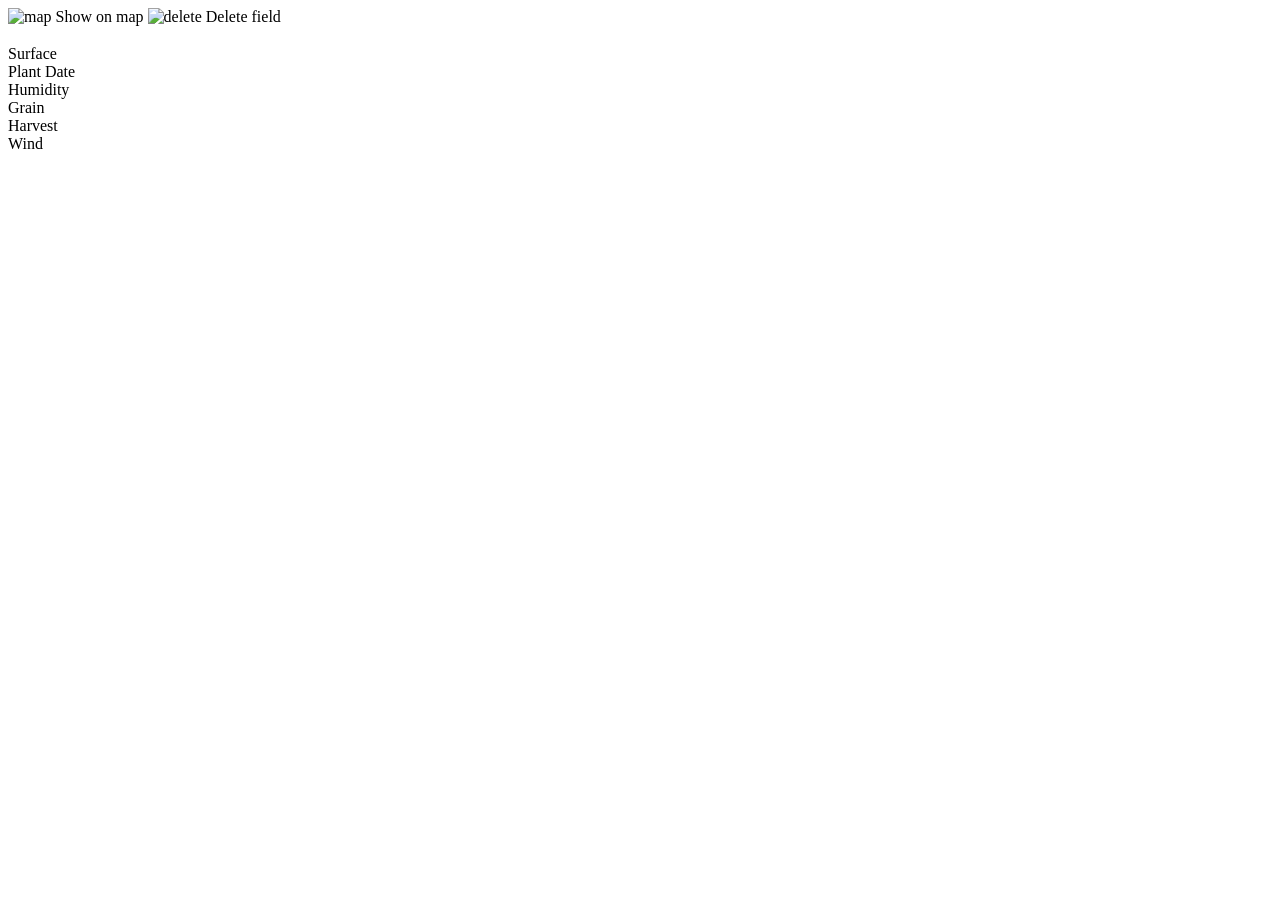
<file: src/main/resources/templates/fragments/field-info-card.html>
<!DOCTYPE html>
<html xmlns:th="http://www.thymeleaf.org" lang="PL">
<body>
<div class="field-card" th:fragment="fieldCard(field)">

    <div class="field-card-container">

        <a class="show-map-btn"
           th:href="@{/{id}(id=${field.fieldId})}">
            <img th:src="@{/images/map_icon.png}" alt="map" class="map-icon">
            <span>Show on map</span>
        </a>

        <a class="delete-field-btn"
           th:data-field-id="${field.fieldId}"
            onclick="deleteField(this)">
            <img th:src="@{/images/delete_icon.png}" alt="delete" class="delete-icon">
            <span>Delete field</span>
        </a>

        <!-- HEADER -->
        <h3 class="panel-title">
            <span th:text="'Field ' + ${field.fieldName}"></span>
        </h3>

        <!-- GRID -->
        <div class="field-grid">

            <div class="grid-item">
                <label>Surface</label>
                <span th:utext="${field.surfaceArea} + ' m<sup>2</sup>'"></span>
            </div>

            <div class="grid-item">
                <label>Plant Date</label>
                <span th:text="${field.plantDate}"></span>
            </div>

            <div class="grid-item humidity-cell">
                <label>Humidity</label>

                <div class="humidity-circle"
                     th:style="'--value:' + (${field.humidity} > 100 ? 100 : ${field.humidity})">
                    <span th:text="${field.humidity} + '%'"></span>
                </div>
            </div>

            <div class="grid-item">
                <label>Grain</label>
                <span th:text="${#strings.capitalize(#strings.toLowerCase(field.grainType)).replaceAll('_', ' ')}"></span>
            </div>

            <div class="grid-item">
                <label>Harvest</label>
                <span th:text="${field.expectedHarvestDate}"></span>
            </div>

            <div class="grid-item">
                <label>Wind</label>
                <span th:text="${field.windSpeed} + ' km/h'"></span>
            </div>

        </div>

    </div>

</div>
</body>
</file>
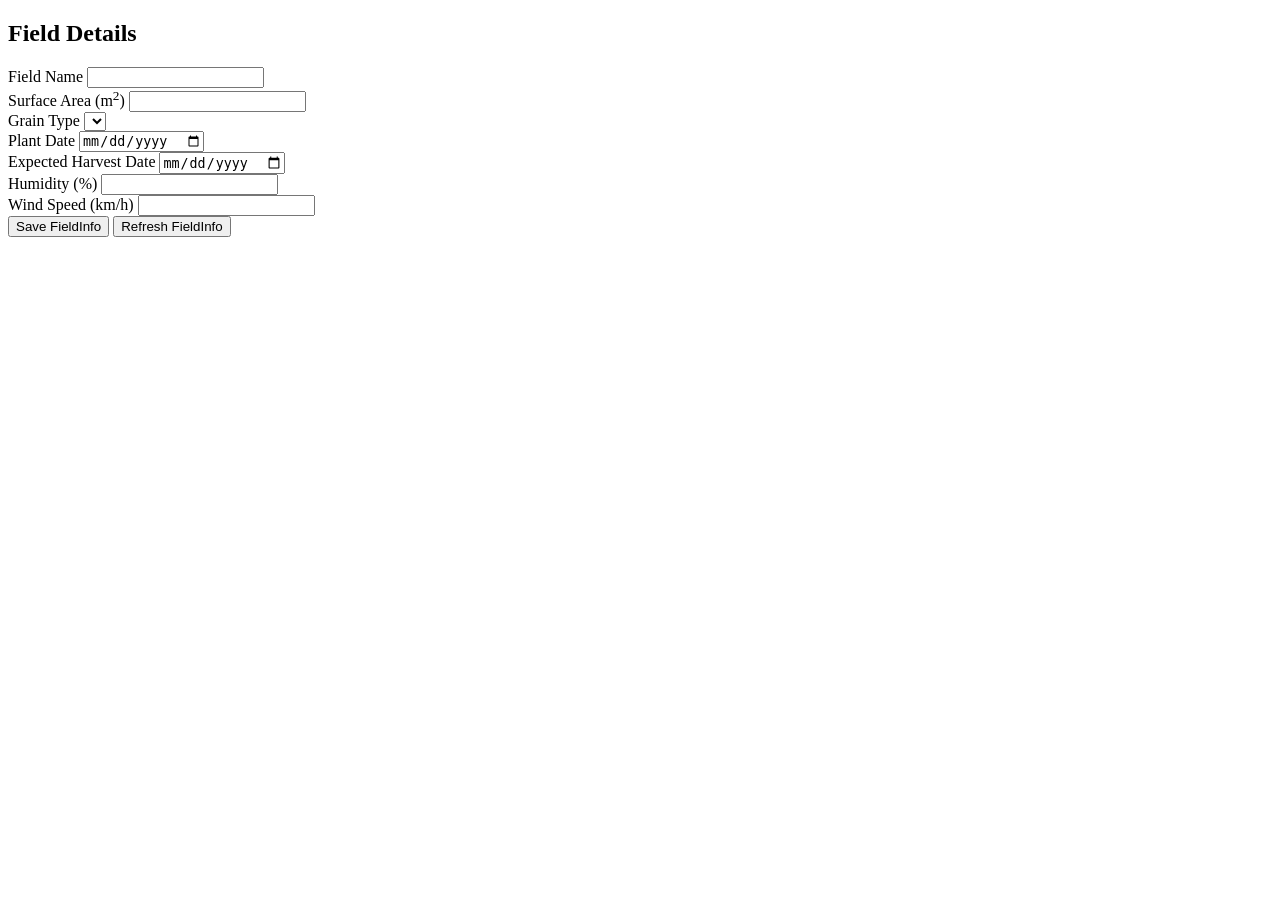
<file: src/main/resources/templates/fragments/field-panel.html>
<!DOCTYPE html>
<html xmlns:th="http://www.thymeleaf.org" lang="PL">
<body>
    <div id="field-panel" th:fragment="fieldPanel">
        <div class="field-panel-container">
            <h2 class="panel-title">Field Details</h2>
            <div class="field-group">
                <label for="fieldName">Field Name</label>
                <input type="text" id="fieldName"/>
            </div>
            <div class="field-group">
                <label for="surfaceArea">Surface Area (m<sup>2</sup>)</label>
                <input type="number" id="surfaceArea" readonly />
            </div>
            <div class="field-group">
                <label for="grainType">Grain Type</label>
                <select id="grainType">
                    <option th:each="grain : ${grainTypes}"
                            th:value="${grain}"
                            th:text="${#strings.capitalize(#strings.toLowerCase(grain)).replaceAll('_', ' ')}">
                    </option>
                </select>
            </div>
            <div class="field-group">
                <label for="plantDate">Plant Date</label>
                <input type="date" id="plantDate" />
            </div>
            <div class="field-group">
                <label for="expectedHarvestDate">Expected Harvest Date</label>
                <input type="date" id="expectedHarvestDate" />
            </div>
            <div class="field-group">
                <label for="humidity">Humidity (%)</label>
                <input type="number" id="humidity" readonly />
            </div>
            <div class="field-group">
                <label for="windSpeed">Wind Speed (km/h)</label>
                <input type="number" id="windSpeed" readonly />
            </div>
            <div class="field-actions">
                <button type="button" class="panel-btn save-btn" onclick="updateFieldInfo(selectedFeatureId)">
                    Save FieldInfo
                </button>
                <button type="button" class="panel-btn refresh-btn" onclick="loadFieldInfo(selectedFeatureId)">
                    Refresh FieldInfo
                </button>
            </div>
        </div>
    </div>
</body>
</html>
</file>
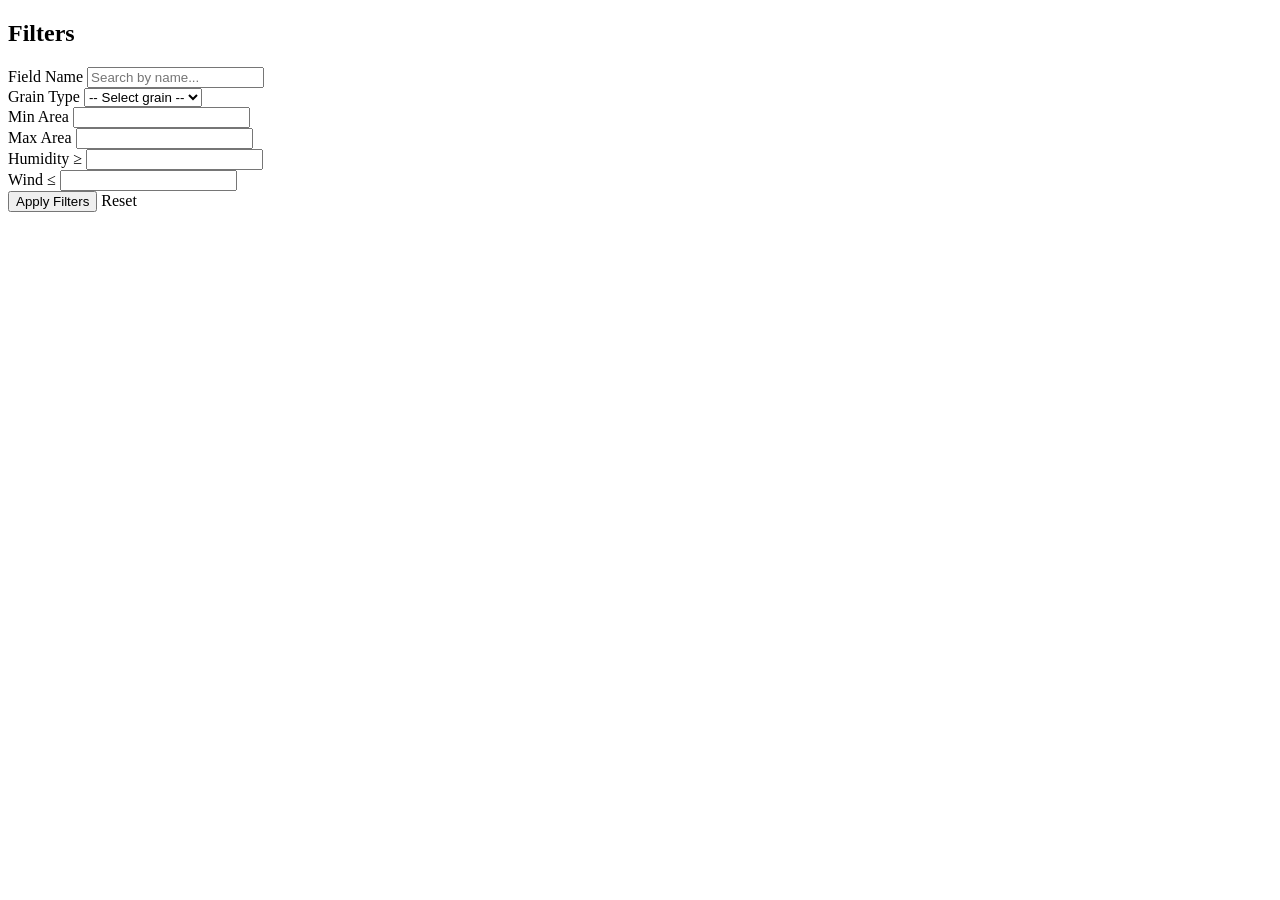
<file: src/main/resources/templates/fragments/filters-panel.html>
<!DOCTYPE html>
<html xmlns:th="http://www.thymeleaf.org" lang="PL">
<body>
    <div id="field-panel" th:fragment="filtersPanel">
        <div class="field-panel-container">
            <h2 class="panel-title">Filters</h2>
            <form method="get" th:action="@{/fieldsInfo}">
                <div class="field-group">
                    <label>Field Name</label>
                    <label>
                        <input type="text" name="fieldName" th:value="${param.fieldName}" placeholder="Search by name..."/>
                    </label>
                </div>
                <div class="field-group">
                    <label>Grain Type</label>
                    <label>
                        <select name="grainType" th:value="${param.grainType}">
                            <option th:value=null>-- Select grain --</option>
                            <option th:each="grain : ${grainTypes}"
                                    th:value="${grain}"
                                    th:text="${#strings.capitalize(#strings.toLowerCase(grain)).replaceAll('_', ' ')}"
                                    th:selected="${grain == grainType}">
                            </option>
                        </select>
                    </label>
                </div>
                <div class="field-group">
                    <label>Min Area</label>
                    <label>
                        <input type="number" name="minArea" th:value="${param.minArea}">
                    </label>
                </div>
                <div class="field-group">
                    <label>Max Area</label>
                    <label>
                        <input type="number" name="maxArea" th:value="${param.maxArea}">
                    </label>
                </div>
                <div class="field-group">
                    <label>Humidity ≥</label>
                    <label>
                        <input type="number" name="humidity" th:value="${param.humidity}">
                    </label>
                </div>
                <div class="field-group">
                    <label>Wind ≤</label>
                    <label>
                        <input type="number" name="wind" th:value="${param.wind}">
                    </label>
                </div>
                <div class="field-actions">
                    <button type="submit" class="panel-btn save-btn">Apply Filters</button>
                    <a th:href="@{/fieldsInfo}" class="panel-btn refresh-btn">Reset</a>
                </div>
            </form>
        </div>
    </div>
</body>
</html>
</file>
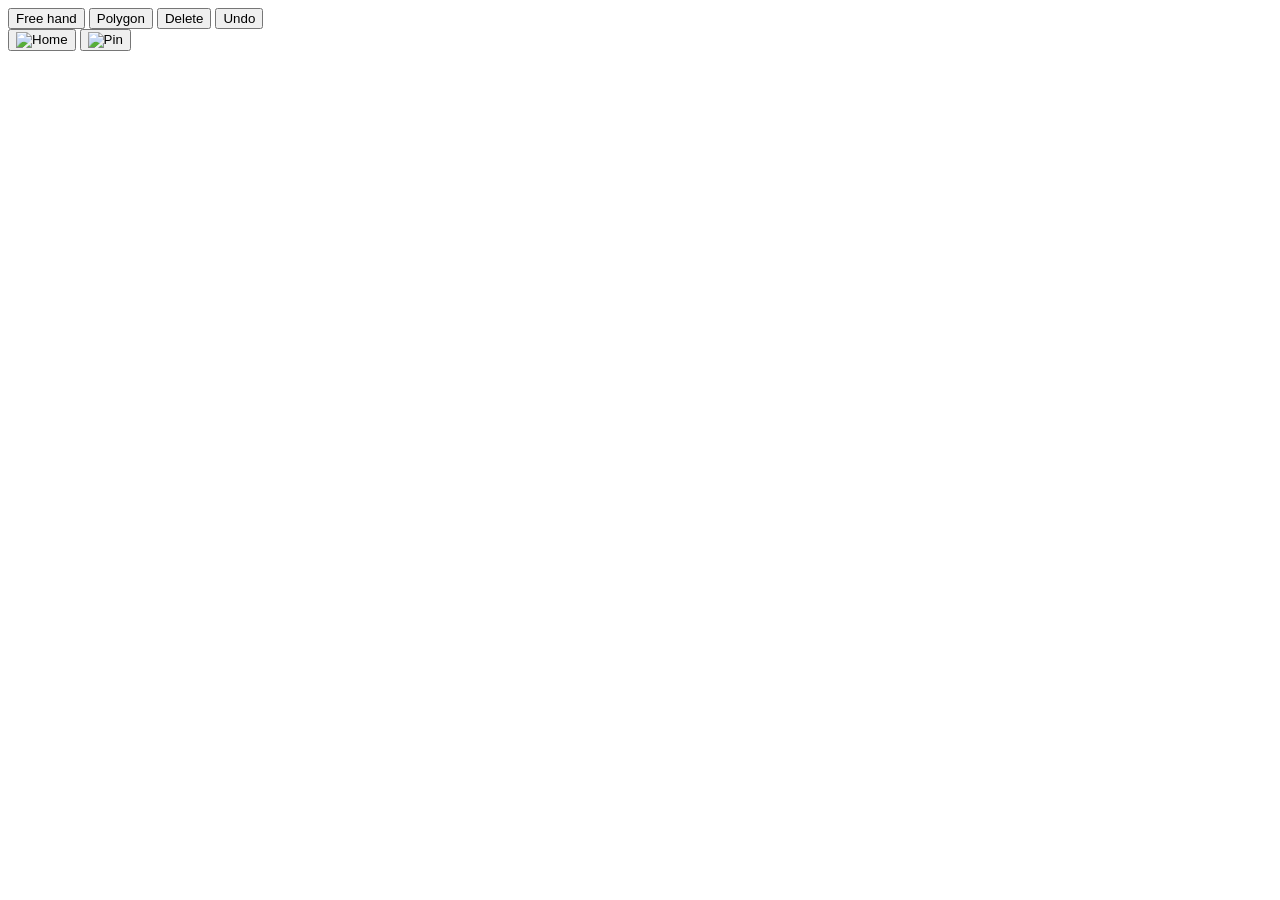
<file: src/main/resources/templates/fragments/map-controls.html>
<!DOCTYPE html>
<html xmlns:th="http://www.thymeleaf.org" lang="PL">
<body>
    <div id="buttons-overlay" th:fragment="mapControls">
        <div class="controls">
            <button onclick="setMode('select')" class="setMode scale-in-ver-center active">Free hand</button>
            <button onclick="setMode('polygon')"  class="setMode scale-in-ver-center">Polygon</button>
            <button onclick="deleteSelectedPolygon()"  class="setMode scale-in-ver-center">Delete</button>
            <button onclick="updateFromHistory()" class="setMode scale-in-ver-center">Undo</button>
        </div>
        <div class="center-controls">
            <button onclick="setMapCenter(savedMapCenter)" class="center-btn scale-in-ver-center" title="Go to home center">
                <img th:src="@{/images/home_icon.png}" alt="Home" class="center-btn-icon"/>
            </button>
            <button onclick="updateCenter()" class="center-btn scale-in-ver-center" title="Set center to current view">
                <img th:src="@{/images/pin_icon.png}" alt="Pin" class="center-btn-icon"/>
            </button>
        </div>
    </div>
</body>
</html>
</file>
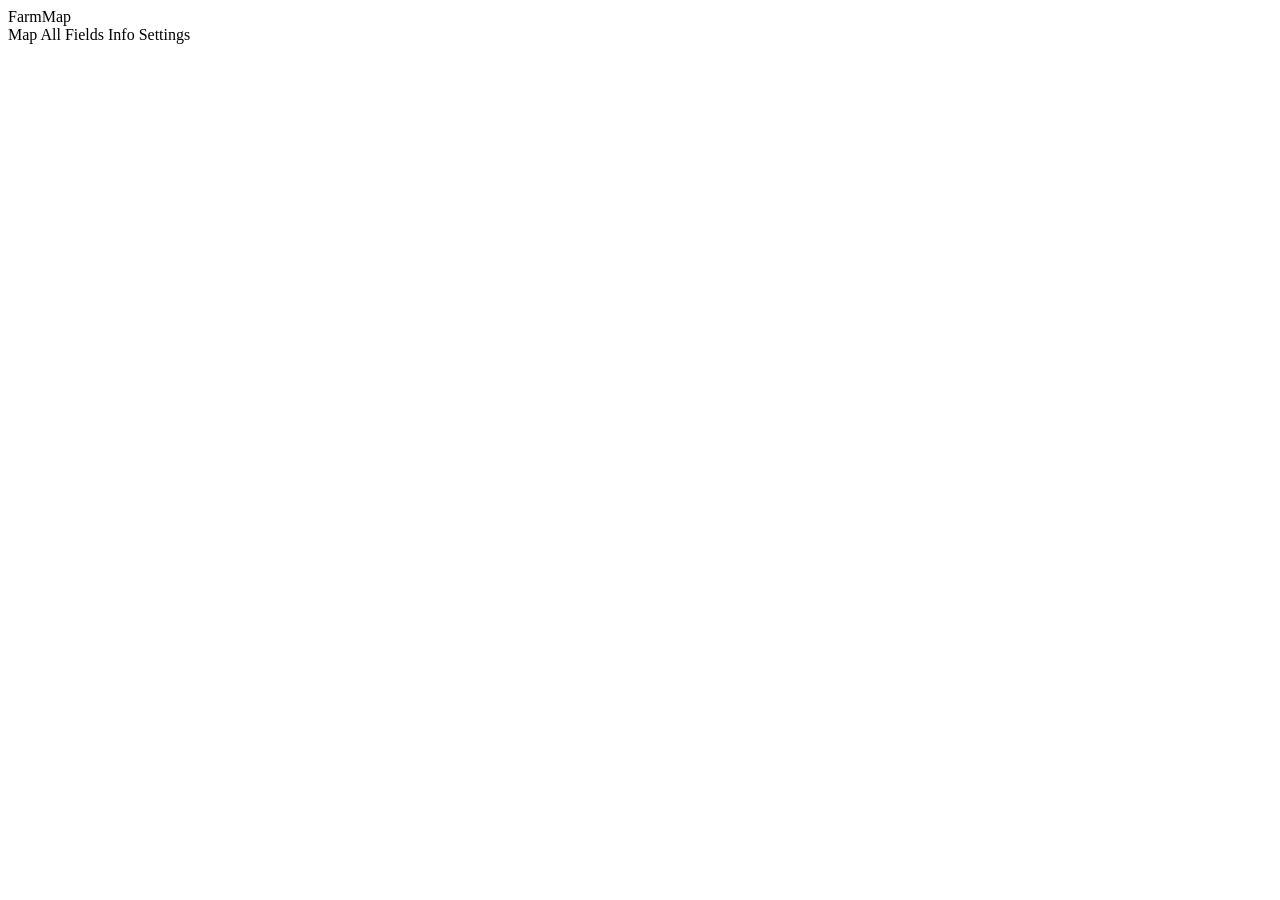
<file: src/main/resources/templates/fragments/top-bar.html>
<!DOCTYPE html>
<html xmlns:th="http://www.thymeleaf.org" lang="PL">
<body>
    <div id="top-bar" th:fragment="topBar">
        <div class="top-bar-container">
            <div class="logo">
                FarmMap
            </div>
            <div class="nav-links">
                <!--/*@thymesVar id="activePage" type="java.lang.String"*/-->
                <a th:href="@{/}" class="nav-item" th:classappend="${activePage == 'map'} ? 'active'">Map</a>
                <a th:href="@{/fieldsInfo}" class="nav-item" th:classappend="${activePage == 'fields'} ? 'active'">All Fields Info</a>
                <a th:href="@{/settings}" class="nav-item" th:classappend="${activePage == 'settings'} ? 'active'">Settings</a>
            </div>
        </div>
    </div>
</body>
</html>
</file>
